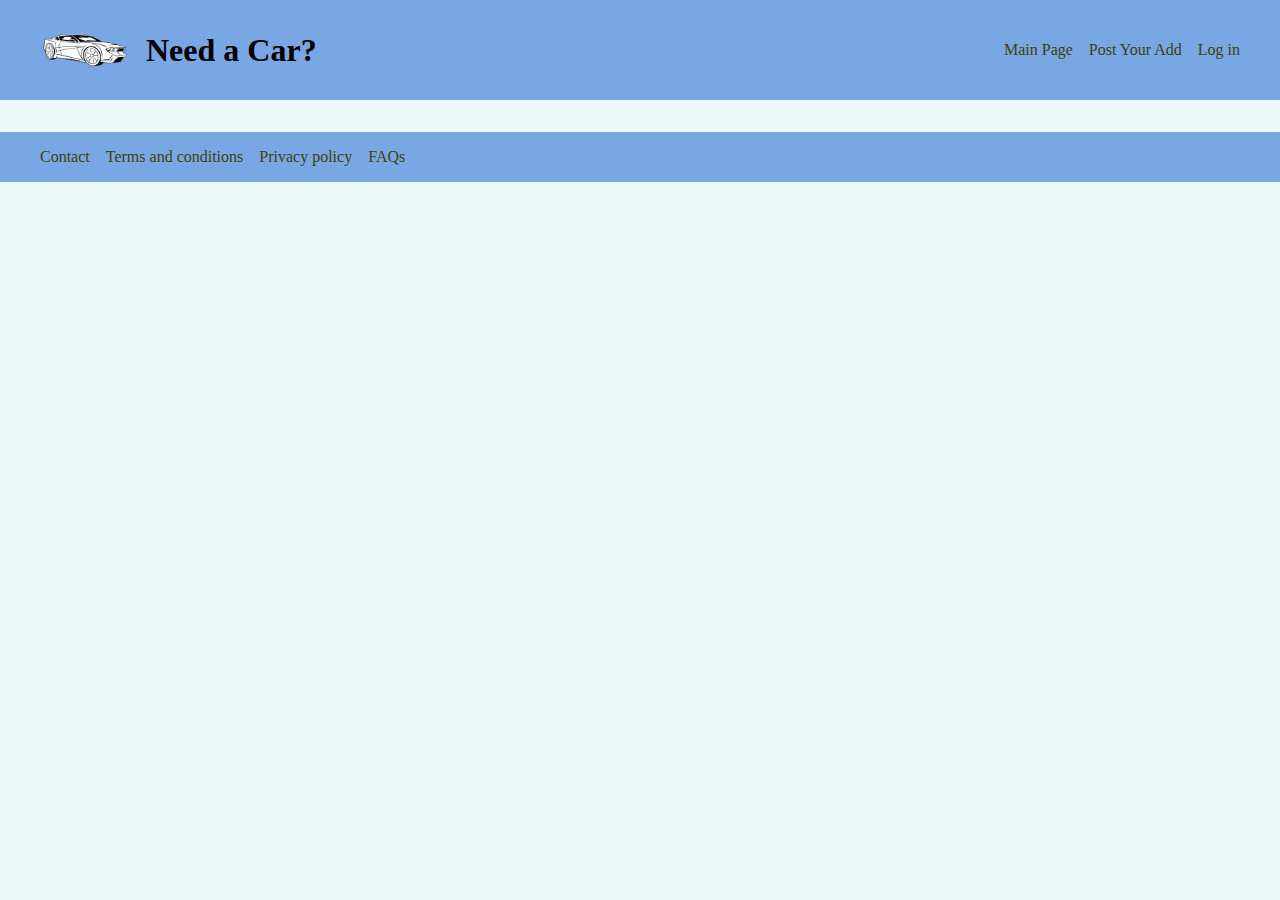
<file: index.html>
<!DOCTYPE html>
<html lang="en">
<head>
    <meta charset="UTF-8">
    <meta name="viewport" content="width=device-width, initial-scale=1.0">
    <link rel="stylesheet" href="main-pg.css">
    <title>Cars main page</title>
</head>
<body>

    <header>
        <div class="intro">
            <img class="logo" src="./images/car-logo.png" alt="car-logo">
            <h1 class="welcome-title">Need a Car?</h1>
        </div>

        <nav>
            <ul>
                <li><a href="./index.html">Main Page</a></li>
                <li><a href="./post-add-pg/post-add-pg.html">Post Your Add</a></li>
                <li><a href="./log-in-pg/log-in.html">Log in</a></li>
            </ul>

            <button class="burger-btn" id="burger-btn">
                <svg width="40px" height="40px" viewBox="0 0 28 28" fill="none" xmlns="http://www.w3.org/2000/svg"><path d="M4 7C4 6.44771 4.44772 6 5 6H24C24.5523 6 25 6.44771 25 7C25 7.55229 24.5523 8 24 8H5C4.44772 8 4 7.55229 4 7Z" fill="#000000"/><path d="M4 13.9998C4 13.4475 4.44772 12.9997 5 12.9997L16 13C16.5523 13 17 13.4477 17 14C17 14.5523 16.5523 15 16 15L5 14.9998C4.44772 14.9998 4 14.552 4 13.9998Z" fill="#000000"/><path d="M5 19.9998C4.44772 19.9998 4 20.4475 4 20.9998C4 21.552 4.44772 21.9997 5 21.9997H22C22.5523 21.9997 23 21.552 23 20.9998C23 20.4475 22.5523 19.9998 22 19.9998H5Z" fill="#000000"/></svg>
            </button>
        </nav>
    </header>


    <div id="mobile-menu" class="mobile-menu">
        <nav>
            <ul>
                <li><a href="./index.html">Main Page</a></li>
                <li><a href="./post-add-pg/post-add-pg.html">Post Your Add</a></li>
                <li><a href="./log-in-pg/log-in.html">Log in</a></li>
            </ul>
        </nav>
    </div>

    <a id="wrapper" class="wrapper"></a>

    <footer>
        <div>
            <ul>
                <li><a href="https://www.imdb.com/title/tt0118884/" target="_blank">Contact</a></li>
                <li><a href="https://www.goodreads.com/book/show/86767939-terms-and-conditions" target="_blank">Terms and conditions</a></li>
                <li><a href="https://en.wikipedia.org/wiki/Privacy_policy" target="_blank">Privacy policy</a></li>
                <li><a href="https://en.wikipedia.org/wiki/FAQ" target="_blank">FAQs</a></li>
            </ul>
        </div>
    </footer>




    <script src="main-pg.js"></script>
</body>
</html>
</file>
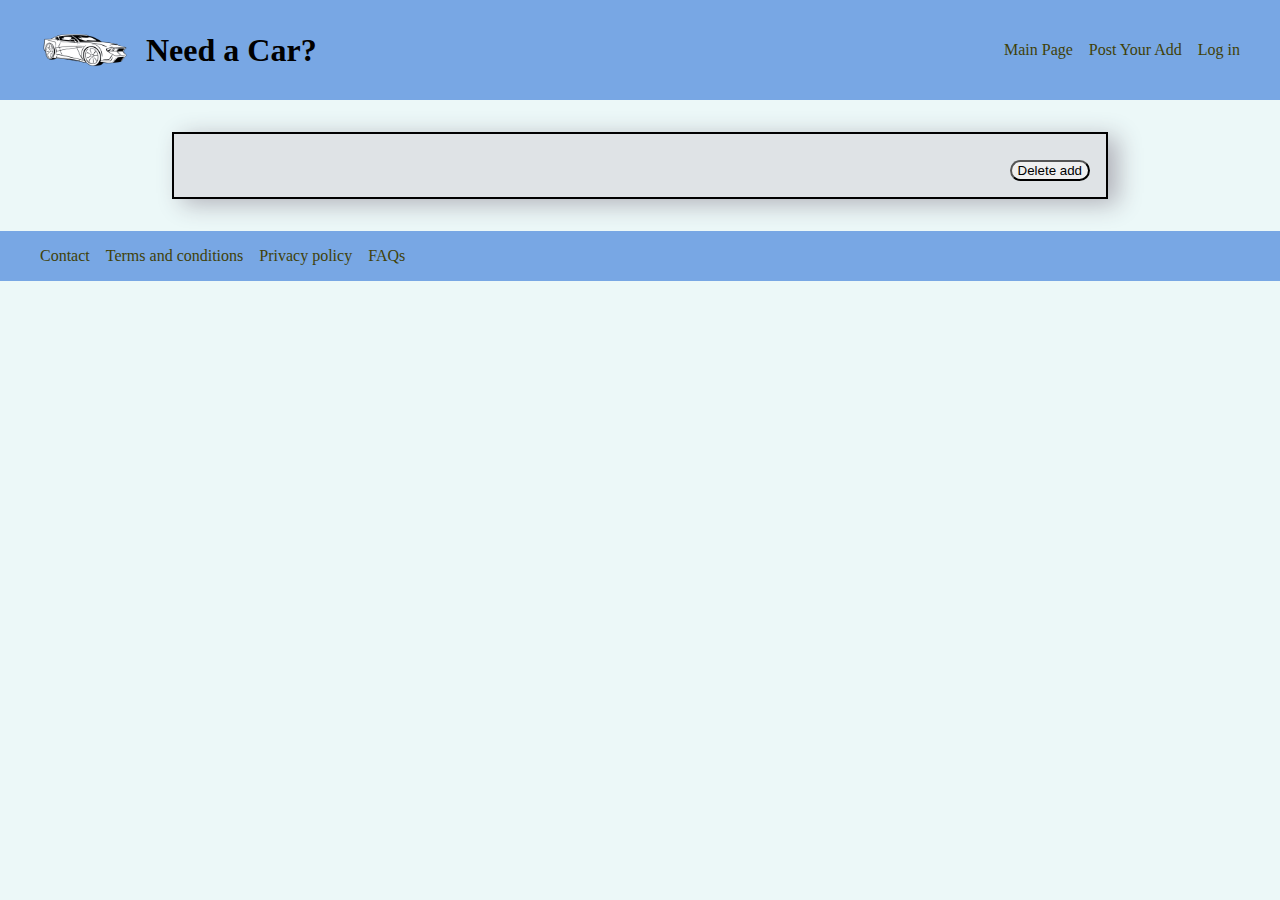
<file: card-pg/card-pg.html>
<!DOCTYPE html>
<html lang="en">
  <head>
    <meta charset="UTF-8" />
    <meta name="viewport" content="width=device-width, initial-scale=1.0" />
    <link rel="stylesheet" href="card-pg.css">
    <title>Card page</title>
  </head>
  <body>

    <header>
        <div class="intro">
            <img class="logo" src="/images/car-logo.png" alt="car-logo">
            <h1 class="welcome-title">Need a Car?</h1>
        </div>

        <nav>
            <ul>
                <li><a href="/index.html">Main Page</a></li>
                <li><a href="../post-add-pg/post-add-pg.html">Post Your Add</a></li>
                <li><a href="../log-in-pg/log-in.html">Log in</a></li>
            </ul>

            <button class="burger-btn" id="burger-btn">
                <svg width="40px" height="40px" viewBox="0 0 28 28" fill="none" xmlns="http://www.w3.org/2000/svg"><path d="M4 7C4 6.44771 4.44772 6 5 6H24C24.5523 6 25 6.44771 25 7C25 7.55229 24.5523 8 24 8H5C4.44772 8 4 7.55229 4 7Z" fill="#000000"/><path d="M4 13.9998C4 13.4475 4.44772 12.9997 5 12.9997L16 13C16.5523 13 17 13.4477 17 14C17 14.5523 16.5523 15 16 15L5 14.9998C4.44772 14.9998 4 14.552 4 13.9998Z" fill="#000000"/><path d="M5 19.9998C4.44772 19.9998 4 20.4475 4 20.9998C4 21.552 4.44772 21.9997 5 21.9997H22C22.5523 21.9997 23 21.552 23 20.9998C23 20.4475 22.5523 19.9998 22 19.9998H5Z" fill="#000000"/></svg>
            </button>
        </nav>
    </header>

    
    <div id="mobile-menu" class="mobile-menu">
        <nav>
            <ul>
                <li><a href="/index.html">Main Page</a></li>
                <li><a href="/post-add-pg/post-add-pg.html">Post Your Add</a></li>
                <li><a href="/log-in-pg/log-in.html">Log in</a></li>
            </ul>
        </nav>
    </div>

    <div id="card-wrapper" class="card-wrapper">
             <img id="image" class="image">
        <div class="car-description">
             <h2 id="make" class="make"></h2>
             <h2 id="model" class="model"></h2>
             <h3 id="fuel" class="fuel"></h3>
            <p id="description" class="description"></p>
             <h3 id="price" class="price"></h3>
            <h4 id="location" class="location"></h4>
         </div>
         <button id="delete-button" class="delete-button">Delete add</button>
    </div>

    <div id="message" class="message"></div>

    <footer>
        <div>
            <ul>
                <li><a href="https://www.imdb.com/title/tt0118884/" target="_blank">Contact</a></li>
                <li><a href="https://www.goodreads.com/book/show/86767939-terms-and-conditions" target="_blank">Terms and conditions</a></li>
                <li><a href="https://en.wikipedia.org/wiki/Privacy_policy" target="_blank">Privacy policy</a></li>
                <li><a href="https://en.wikipedia.org/wiki/FAQ" target="_blank">FAQs</a></li>
            </ul>
        </div>
    </footer>


    <script src="card-pg.js"></script>
  </body>
</html>
</file>
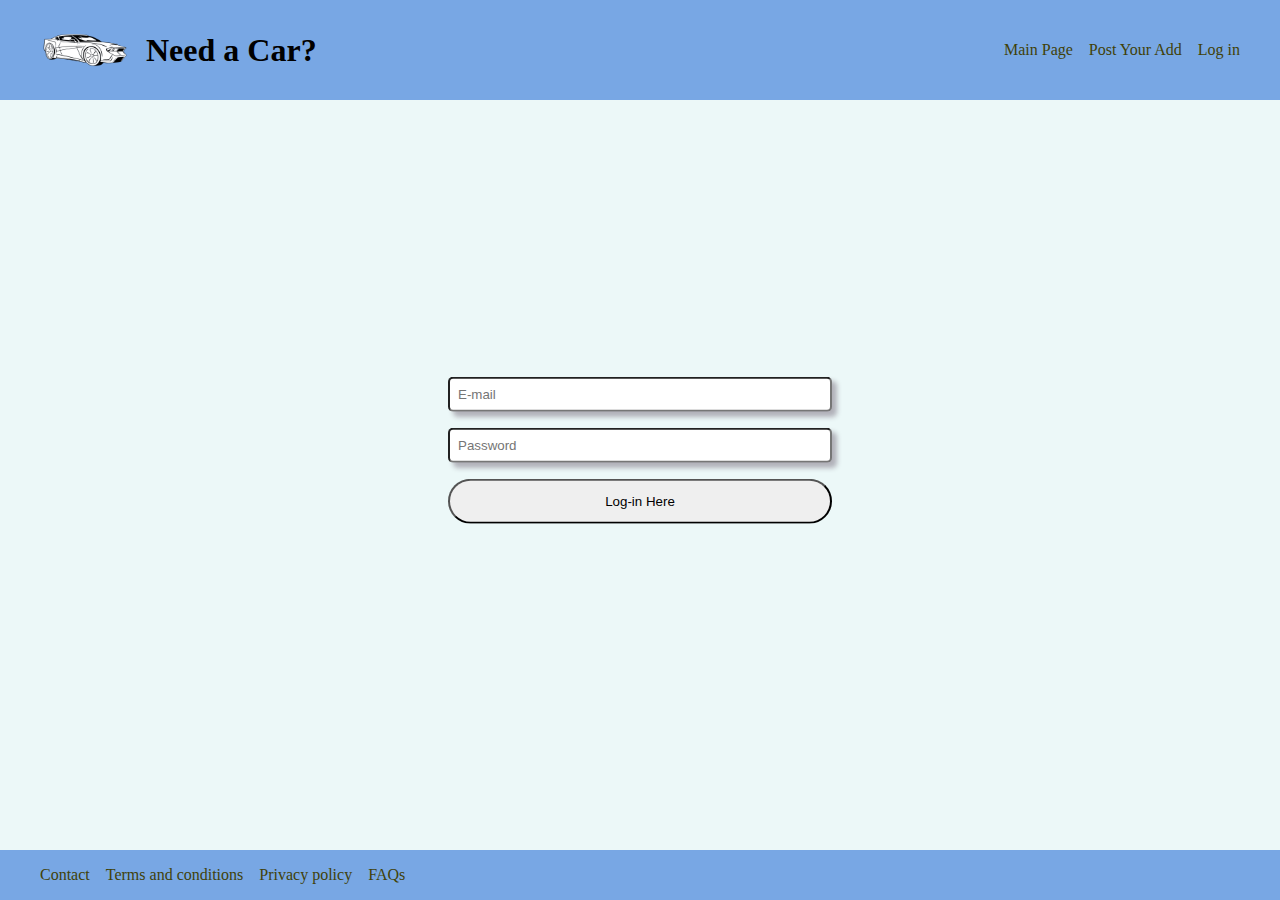
<file: log-in-pg/log-in.html>
<!DOCTYPE html>
<html lang="en">
<head>
    <meta charset="UTF-8">
    <meta name="viewport" content="width=device-width, initial-scale=1.0">
    <link rel="stylesheet" href="log-in.css">
    <title>Log-in page</title>
</head>
<body>
    <header>
        <div class="intro">
            <img class="logo" src="/images/car-logo.png" alt="car-logo">
            <h1 class="welcome-title">Need a Car?</h1>
        </div>

        <nav>
            <ul>
                <li><a href="../index.html">Main Page</a></li>
                <li><a href="/post-add-pg/post-add-pg.html">Post Your Add</a></li>
                <li><a href="log-in.html">Log in</a></li>
            </ul>

            <button class="burger-btn" id="burger-btn">
                <svg width="40px" height="40px" viewBox="0 0 28 28" fill="none" xmlns="http://www.w3.org/2000/svg"><path d="M4 7C4 6.44771 4.44772 6 5 6H24C24.5523 6 25 6.44771 25 7C25 7.55229 24.5523 8 24 8H5C4.44772 8 4 7.55229 4 7Z" fill="#000000"/><path d="M4 13.9998C4 13.4475 4.44772 12.9997 5 12.9997L16 13C16.5523 13 17 13.4477 17 14C17 14.5523 16.5523 15 16 15L5 14.9998C4.44772 14.9998 4 14.552 4 13.9998Z" fill="#000000"/><path d="M5 19.9998C4.44772 19.9998 4 20.4475 4 20.9998C4 21.552 4.44772 21.9997 5 21.9997H22C22.5523 21.9997 23 21.552 23 20.9998C23 20.4475 22.5523 19.9998 22 19.9998H5Z" fill="#000000"/></svg>
            </button>
        </nav>
    </header>

    <div id="mobile-menu" class="mobile-menu">
        <nav>
            <ul>
                <li><a href="/index.html">Main Page</a></li>
                <li><a href="/post-add-pg/post-add-pg.html">Post Your Add</a></li>
                <li><a href="log-in.html">Log in</a></li>
            </ul>
        </nav>
    </div>

    <div class="form">
        <input id="eMail" placeholder="E-mail">
        <input placeholder="Password" id="password">
        <button id="button">Log-in Here</button> 
     </div>
    
     <div id="successMessage" class="successMessage"></div>
     <div id="warningMessage" class="warningMessage"></div>

     
    <footer>
        <div>
            <ul>
                <li><a href="https://www.imdb.com/title/tt0118884/" target="_blank">Contact</a></li>
                <li><a href="https://www.goodreads.com/book/show/86767939-terms-and-conditions" target="_blank">Terms and conditions</a></li>
                <li><a href="https://en.wikipedia.org/wiki/Privacy_policy" target="_blank">Privacy policy</a></li>
                <li><a href="https://en.wikipedia.org/wiki/FAQ" target="_blank">FAQs</a></li>
            </ul>
        </div>
    </footer>

    <script src="log-in.js"></script>
</body>
</html>
</file>
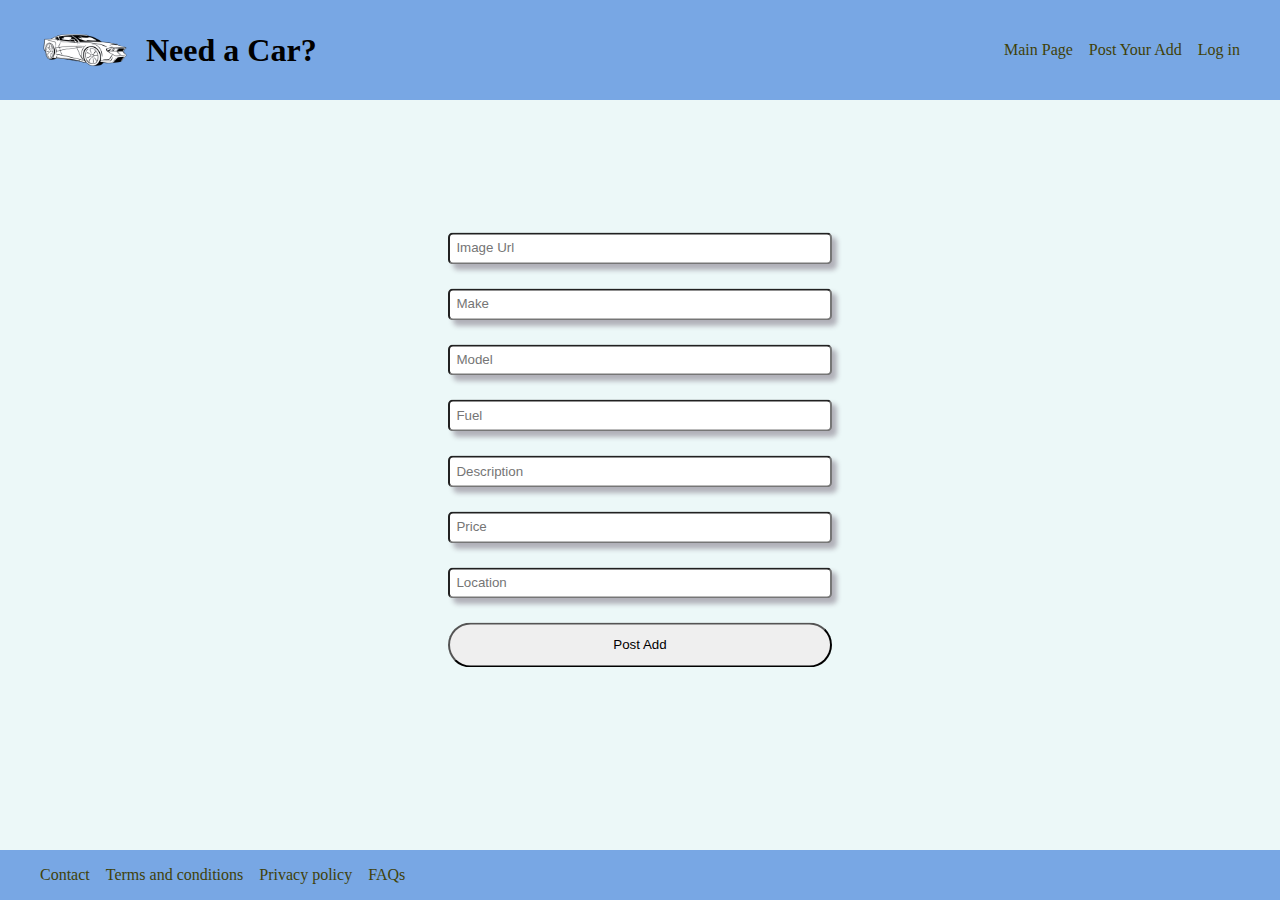
<file: post-add-pg/post-add-pg.html>
<!DOCTYPE html>
<html lang="en">
<head>
    <meta charset="UTF-8">
    <meta name="viewport" content="width=device-width, initial-scale=1.0">
    <link rel="stylesheet" href="post-add-pg.css">
    <title>Post add page</title>
</head>
<body>
    <header>
        <div class="intro">
            <img class="logo" src="/images/car-logo.png" alt="car-logo">
            <h1 class="welcome-title">Need a Car?</h1>
        </div>

        <nav>
            <ul>
                <li><a href="../index.html">Main Page</a></li>
                <li><a href="/post-add-pg/post-add-pg.html">Post Your Add</a></li>
                <li><a href="/log-in-pg/log-in.html">Log in</a></li>
            </ul>

            <button class="burger-btn" id="burger-btn">
                <svg width="40px" height="40px" viewBox="0 0 28 28" fill="none" xmlns="http://www.w3.org/2000/svg"><path d="M4 7C4 6.44771 4.44772 6 5 6H24C24.5523 6 25 6.44771 25 7C25 7.55229 24.5523 8 24 8H5C4.44772 8 4 7.55229 4 7Z" fill="#000000"/><path d="M4 13.9998C4 13.4475 4.44772 12.9997 5 12.9997L16 13C16.5523 13 17 13.4477 17 14C17 14.5523 16.5523 15 16 15L5 14.9998C4.44772 14.9998 4 14.552 4 13.9998Z" fill="#000000"/><path d="M5 19.9998C4.44772 19.9998 4 20.4475 4 20.9998C4 21.552 4.44772 21.9997 5 21.9997H22C22.5523 21.9997 23 21.552 23 20.9998C23 20.4475 22.5523 19.9998 22 19.9998H5Z" fill="#000000"/></svg>
            </button>
        </nav>
    </header>

    <div id="mobile-menu" class="mobile-menu">
        <nav>
            <ul>
                <li><a href="/index.html">Main Page</a></li>
                <li><a href="/post-add-pg/post-add-pg.html">Post Your Add</a></li>
                <li><a href="/log-in-pg/log-in.html">Log in</a></li>
            </ul>
        </nav>
    </div>

    <div class="form">
        <input placeholder="Image Url" id="image"/>
        <input placeholder="Make" id="make"/>
        <input placeholder="Model" id="model"/>
        <input placeholder="Fuel" id="fuel"/>
        <input placeholder="Description" id="description"/>
        <input placeholder="Price" id="price"/>
        <input placeholder="Location" id="locationEl"/>

        <button id="btn">Post Add</button>
    </div>

    <div id="message" class="message"></div>

    <footer>
        <div>
            <ul>
                <li><a href="https://www.imdb.com/title/tt0118884/" target="_blank">Contact</a></li>
                <li><a href="https://www.goodreads.com/book/show/86767939-terms-and-conditions" target="_blank">Terms and conditions</a></li>
                <li><a href="https://en.wikipedia.org/wiki/Privacy_policy" target="_blank">Privacy policy</a></li>
                <li><a href="https://en.wikipedia.org/wiki/FAQ" target="_blank">FAQs</a></li>
            </ul>
        </div>
    </footer>

    <script src="post-add-pg.js"></script>
</body>
</html>
</file>
<file: main-pg.css>
body{
    margin: 0;
    background-color: #ecf8f8;
}

header {
    display: flex;
    height: 100px;
    background-color: rgb(120, 167, 228);
    align-items: center;
    justify-content: space-between;
    padding-left: 2.5rem;
    padding-right: 2.5rem;
    
  .intro {
    display: flex;
    align-items: center;
    gap: 1rem;

  .logo {
    width: 90px;

  .welcome-title {
    font-style: italic;
    font-weight: 900;
      }
    }
  }
}

header ul {
    display: flex;
    flex-direction: row;
    list-style: none;
    gap: 1rem;
    
  a {
    text-decoration: none;
    color: rgb(64, 65, 8);
  }
}

.burger-btn {
    all: unset;
    cursor: pointer;
    display: none;
  }

.mobile-menu {
    background-color:  rgb(120, 167, 228);
    height: 30vh;
    width: 30%;
    position: fixed;
    left: 100%;
    display: none;
    transition: 0.2s;
    
    nav ul {
      display: flex;
      flex-direction: column;
      align-items: left;
      gap: 2rem;
      padding-top: 2rem;
      list-style: none;
    
      li a{
      text-decoration: none;
      color: rgb(64, 65, 8);
      }
    }
  }

  .active {
    left: 0;
  }

  .wrapper {
    display: flex;
    flex-direction: column;
    align-items: center;
    margin: 1rem;
    gap: 2rem;
    
    .card {
    background-color: rgb(223, 227, 230);
    display: flex;
    flex-direction: column;
    align-items: center;
    width: 80%;
    max-width: 900px;
    border: 2px black solid;
    padding: 1rem;
    gap: 0.5rem;
    text-decoration: none;
    box-shadow: 10px 5px 25px rgb(177, 177, 185);

    h2{
        margin: 5px;
        color:rgb(64, 65, 8);
    }
  
    img {
    width:80%;
    }
  }
}
  footer{
    background-color: rgb(120, 167, 228);
    display: flex; 
    position: sticky;
    bottom: 0;
     div ul{
      display: flex;
      flex-direction: row;
      gap: 1rem;
      list-style: none;
      li a{
        text-decoration: none;
        color: rgb(64, 65, 8);
    }}
  }
  
  @media screen and (max-width: 768px) {
    header nav ul {
      display: none;
    }
  
    .burger-btn {
      display: inline-block;
    }

    .mobile-menu {
        display: inline-block;
      }

    .card h2 {
        margin: 0px;
    }
    
}

@media screen and (max-width: 576px) {
    .logo{
      display: none;
    }

    footer div ul{
      display: flex;
      flex-direction: column;
      gap:5px;
      margin:0
}
}
</file>
<file: card-pg/card-pg.css>
body{
    margin: 0;
    background-color: #ecf8f8;
}

header {
    display: flex;
    height: 100px;
    background-color: rgb(120, 167, 228);
    align-items: center;
    justify-content: space-between;
    padding-left: 2.5rem;
    padding-right: 2.5rem;

  .intro {
    display: flex;
    align-items: center;
    gap: 1rem;

  .logo {
    width: 90px;

  .welcome-title {
    font-style: italic;
    font-weight: 900;
        }
      }
    }
  }

header ul {
    display: flex;
    flex-direction: row;
    list-style: none;
    gap: 1rem;

  li a {
    text-decoration: none;
    color: rgb(64, 65, 8);
    } 
  }

.burger-btn {
    all: unset;
    cursor: pointer;
    display: none;
  }

  .mobile-menu {
    background-color:  rgb(120, 167, 228);
    height: 30vh;
    width: 30%;
    position: fixed;
    left: 100%;
    display: none;
    transition: 0.2s;
    
    nav ul {
      display: flex;
      flex-direction: column;
      align-items: left;
      gap: 2rem;
      padding-top: 2rem;
      list-style: none;
    

    li a{
      text-decoration: none;
      color: rgb(64, 65, 8);
      }
    }
  }

  .active {
    left: 0;
  }

  .card-wrapper{
    background-color: rgb(223, 227, 230);
    display: flex;
    flex-direction: column;
    align-items: center;
    width: 80%;
    max-width: 900px;
    border: 2px black solid;
    padding: 1rem;
    gap: 0rem;
    text-decoration: none;
    margin-left: auto;
    margin-right: auto;
    margin-top: 2rem;
    box-shadow: 10px 5px 25px rgb(177, 177, 185);

    .image{
    width: 80%;
    }

    .car-description{
      color: rgb(64, 65, 8);
     
      h2{
      margin: 10px;
     }; 
     
     h3{
      margin: 10px;
     }
     
     p{
      margin: 10px;
     }
     
     h4{
      margin: 10px;
     }
    }
    
    .delete-button{
      border-radius: 50px;
      margin-left: auto;
      cursor: pointer;
    }
  }

  .message{
    color: rgb(5, 15, 56);
    text-align: center;
    padding-top: 2rem;
  }

  footer{
    background-color: rgb(120, 167, 228);
    display: flex; 
    
    div ul{
      display: flex;
      flex-direction: row;
      gap: 1rem;
      list-style: none;
    
     li a{
        text-decoration: none;
        color: rgb(64, 65, 8);
      }
    }
  }


  @media screen and (max-width: 768px) {
    header nav ul {
      display: none;
    }

    .burger-btn {
      display: inline-block;
    }
}

    .mobile-menu {
        display: inline-block;
      }

      @media screen and (max-width: 576px) {
        .logo{
          display: none;
        }

    footer div ul{
          display: flex;
          flex-direction: column;
          gap:5px;
          margin:0
    }
    }
</file>
<file: log-in-pg/log-in.css>
body{
  margin: 0;
  background-color: #ecf8f8;
}

header {
  display: flex;
  height: 100px;
  background-color: rgb(120, 167, 228);
  align-items: center;
  justify-content: space-between;
  padding-left: 2.5rem;
  padding-right: 2.5rem;

.intro {
  display: flex;
  align-items: center;
  gap: 1rem;

.logo {
  width: 90px;

.welcome-title {
  font-style: italic;
  font-weight: 900;
      }
    }
  }
}

header ul {
  display: flex;
  flex-direction: row;
  list-style: none;
  gap: 1rem;

  li a {
  text-decoration: none;
  color: rgb(64, 65, 8);
  } 
}

.burger-btn {
  all: unset;
  cursor: pointer;
  display: none;
}

.mobile-menu {
  background-color:  rgb(120, 167, 228);
  height: 30vh;
  width: 30%;
  position: fixed;
  left: 100%;
  display: none;
  transition: 0.2s;
  
  nav ul {
    display: flex;
    flex-direction: column;
    align-items: left;
    gap: 2rem;
    padding-top: 2rem;
    list-style: none;
  

  li a{
    text-decoration: none;
    color: rgb(64, 65, 8);
    }
  }
}

  .active {
    left: 0;
  }

  .form {
    display: flex;
    flex-direction: column;
    gap: 1rem;
    width: 30%;
    position: absolute;
    top: 50%;
    left: 50%;
    margin-right: -50%;
    transform: translate(-50%, -50%);
  }
  
  .form input {
    padding: 0.5rem;
    box-shadow: 5px 5px 5px rgb(177, 177, 185);
    border-radius: 5px;
  }
  
  .form button {
    padding: 0.8rem;
    cursor: pointer;
    border-radius: 30px;
  }
  
  .successMessage {
    color: rgb(8, 103, 8);
    text-align: center;
    padding-top: 2rem;
  }
  
  .warningMessage {
    color: rgb(138, 26, 26);
    text-align: center;
    padding-top: 2rem;
  }

footer{
  position: fixed;
  left: 0;
  bottom: 0;
  width: 100%;
  background-color: rgb(120, 167, 228);
  display: flex; 
     div ul{
      display: flex;
      flex-direction: row;
      gap: 1rem;
      list-style: none;
      li a{
        text-decoration: none;
        color: rgb(64, 65, 8);
    }}
  }


  @media screen and (max-width: 768px) {
    header nav ul {
      display: none;
    }

    .burger-btn {
      display: inline-block;
    }
}

    .mobile-menu {
        display: inline-block;
      }

      @media screen and (max-width: 576px) {
        .logo{
          display: none;
        }

    footer div ul{
          display: flex;
          flex-direction: column;
          gap:5px;
          margin:0
    }
    }
</file>
<file: post-add-pg/post-add-pg.css>
body{
  margin: 0;
  background-color: #ecf8f8;
}

header {
  display: flex;
  height: 100px;
  background-color: rgb(120, 167, 228);
  align-items: center;
  justify-content: space-between;
  padding-left: 2.5rem;
  padding-right: 2.5rem;

.intro {
  display: flex;
  align-items: center;
  gap: 1rem;

.logo {
  width: 90px;

.welcome-title {
  font-style: italic;
  font-weight: 900;
      }
    }
  }
}

header ul {
  display: flex;
  flex-direction: row;
  list-style: none;
  gap: 1rem;

li a {
  text-decoration: none;
  color: rgb(64, 65, 8);
  } 
}

.burger-btn {
  all: unset;
  cursor: pointer;
  display: none;
}

.mobile-menu {
  background-color:  rgb(120, 167, 228);
  height: 30vh;
  width: 30%;
  position: fixed;
  left: 100%;
  display: none;
  transition: 0.2s;
  
  nav ul {
    display: flex;
    flex-direction: column;
    align-items: left;
    gap: 2rem;
    padding-top: 2rem;
    list-style: none;
  

  li a{
    text-decoration: none;
    color: rgb(64, 65, 8);
    }
  }
}

  .active {
    left: 0;
  }

  .form {
    display: flex;
    flex-direction: column;
    gap: 1.5rem;
    width: 30%;
    position: absolute;
    top: 50%;
    left: 50%;
    margin-right: -50%;
    transform: translate(-50%, -50%);
  }
  
  .form input {
    padding: 0.4rem;
    box-shadow: 5px 5px 5px rgb(177, 177, 185);
    border-radius: 5px;
  }
  
  .form button {
    padding: 0.8rem;
    border-radius: 40px;
    cursor: pointer;
  }
  
  .message{
    color: rgb(15, 8, 39);
    text-align: center;
    padding-top: 2rem;
  }

  footer{
    position: fixed;
    left: 0;
    bottom: 0;
    width: 100%;
    background-color: rgb(120, 167, 228);
    display: flex; 
     div ul{
      display: flex;
      flex-direction: row;
      gap: 1rem;
      list-style: none;
      li a{
        text-decoration: none;
        color: rgb(64, 65, 8);
    }}
}

  @media screen and (max-width: 768px) {
    header nav ul {
      display: none;
    }

    .burger-btn {
      display: inline-block;
    }
}

    .mobile-menu {
        display: inline-block;
      }

      @media screen and (max-width: 576px) {
        .logo{
          display: none;
        }
        footer div ul{
            display: flex;
            flex-direction: column;
            gap:5px;
            margin:0
      }
    }
</file>
